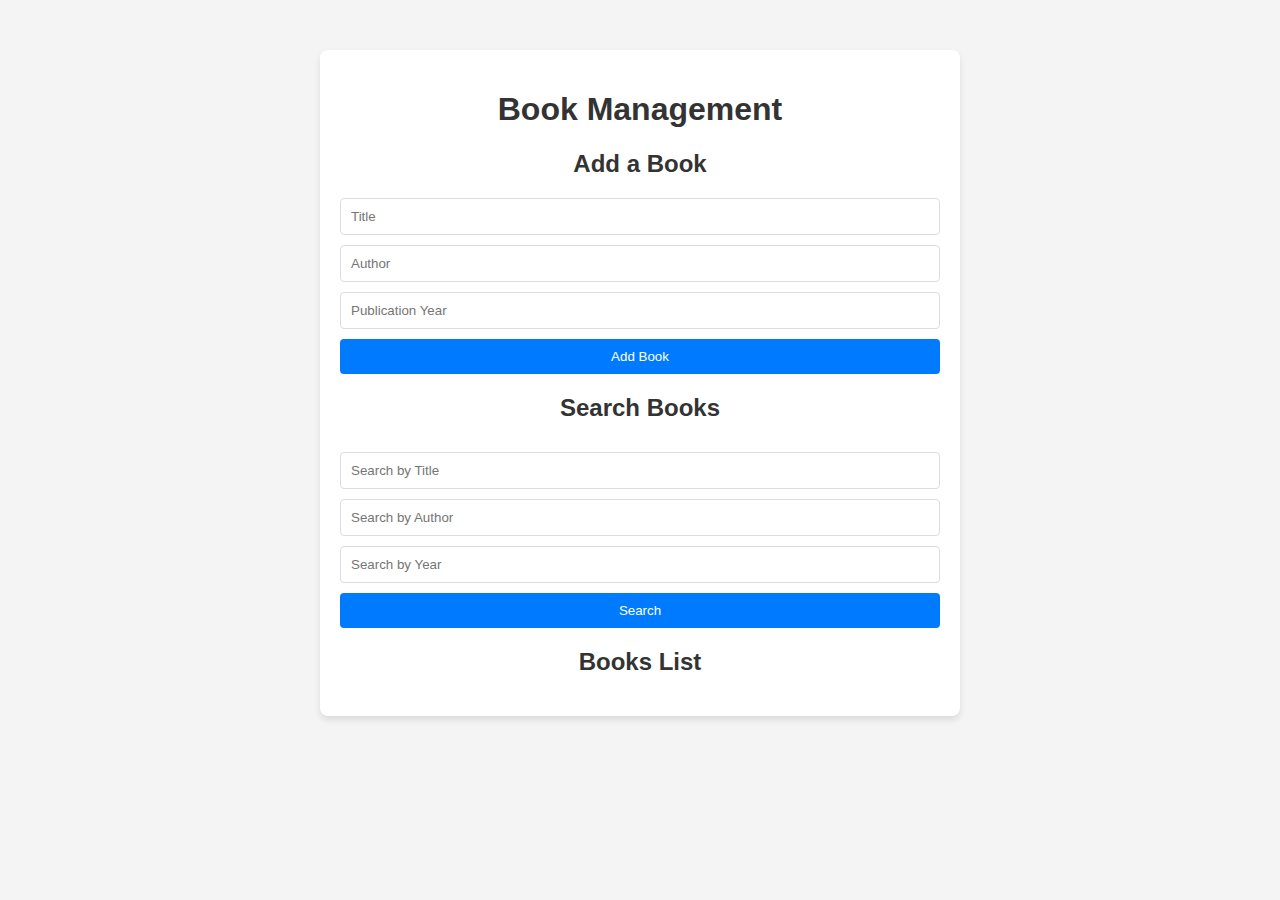
<file: 5th/index.html>
<!DOCTYPE html>
<html lang="en">

<head>
    <meta charset="UTF-8">
    <meta name="viewport" content="width=device-width, initial-scale=1.0">
    <title>Book Management</title>
    <link rel="stylesheet" href="index.css">
</head>

<body>
    <div class="container">
        <h1>Book Management</h1>

        <!-- Add a Book Form -->
        <div class="form-container">
            <h2>Add a Book</h2>
            <form id="addBookForm">
                <input type="text" id="title" placeholder="Title" required>
                <input type="text" id="author" placeholder="Author" required>
                <input type="number" id="year" placeholder="Publication Year" required>
                <button type="submit">Add Book</button>
            </form>
        </div>

        <!-- Search Books -->
        <div class="search-container">
            <h2>Search Books</h2>
            <input type="text" id="searchTitle" placeholder="Search by Title">
            <input type="text" id="searchAuthor" placeholder="Search by Author">
            <input type="number" id="searchYear" placeholder="Search by Year">
            <button id="searchBtn">Search</button>
        </div>

        <!-- Display All Books -->
        <div class="books-container">
            <h2>Books List</h2>
            <ul id="booksList"></ul>
        </div>
    </div>

    <script src="index.js"></script>
</body>

</html>
</file>
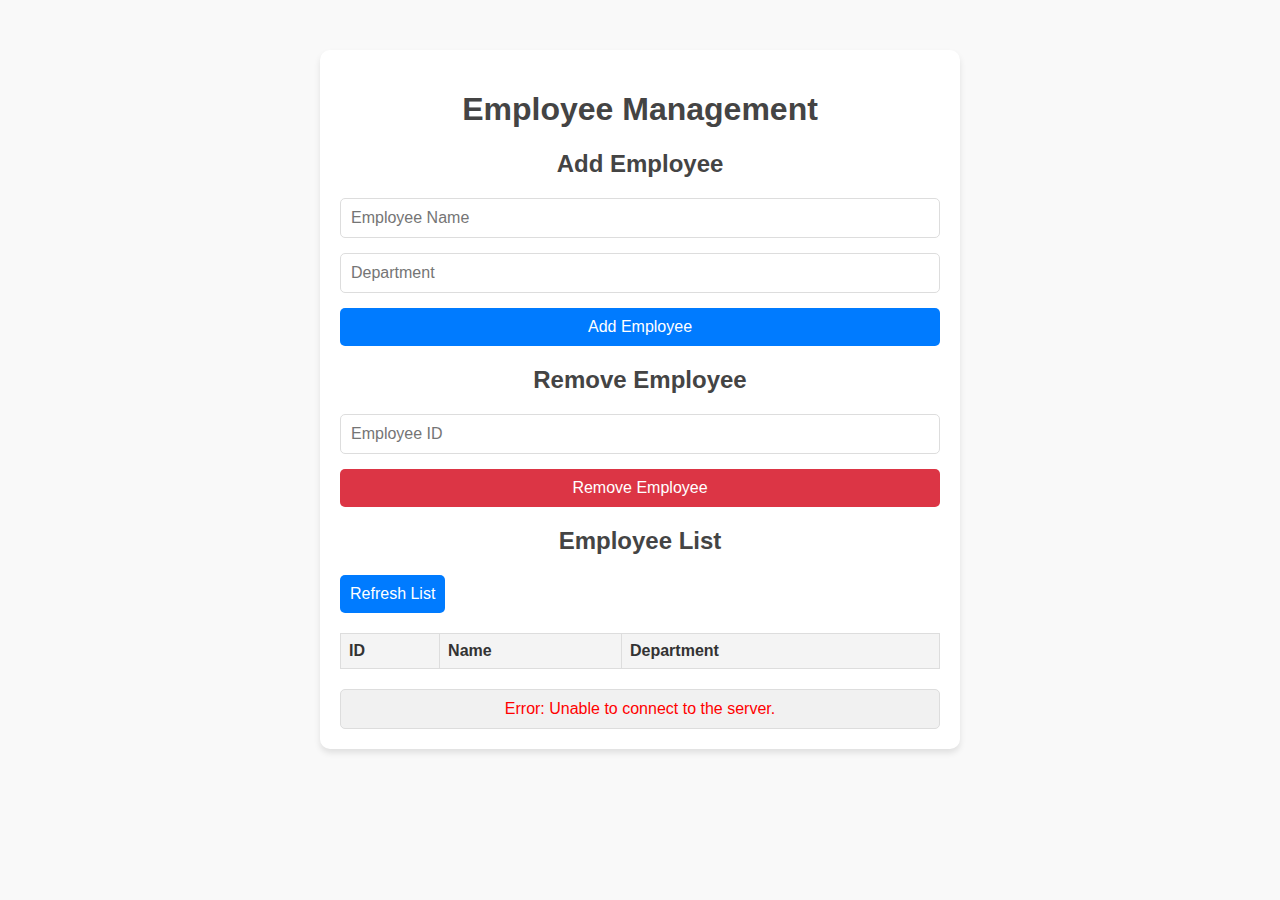
<file: 1st and 2nd/frontend/index.html>
<!DOCTYPE html>
<html lang="en">
<head>
    <meta charset="UTF-8">
    <meta name="viewport" content="width=device-width, initial-scale=1.0">
    <title>Employee Management</title>
    <link rel="stylesheet" href="styles.css">
</head>
<body>
    <div class="container">
        <h1>Employee Management</h1>

        <!-- Add Employee Form -->
        <div class="form-section">
            <h2>Add Employee</h2>
            <form id="addEmployeeForm">
                <input type="text" id="employeeName" placeholder="Employee Name" required>
                <input type="text" id="employeeDepartment" placeholder="Department" required>
                <button type="submit" class="btn">Add Employee</button>
            </form>
        </div>

        <!-- Remove Employee Section -->
        <div class="form-section">
            <h2>Remove Employee</h2>
            <form id="removeEmployeeForm">
                <input type="text" id="employeeId" placeholder="Employee ID" required>
                <button type="submit" class="btn btn-danger">Remove Employee</button>
            </form>
        </div>

        <!-- Employee List Section -->
        <div class="form-section">
            <h2>Employee List</h2>
            <button id="refreshEmployees" class="btn">Refresh List</button>
            <table id="employeeTable">
                <thead>
                    <tr>
                        <th>ID</th>
                        <th>Name</th>
                        <th>Department</th>
                    </tr>
                </thead>
                <tbody>
                    <!-- Employee rows will be populated here -->
                </tbody>
            </table>
        </div>

        <!-- Response Section -->
        <div id="response" class="response-section"></div>
    </div>

    <script src="script.js"></script>
</body>
</html>
</file>
<file: 5th/index.css>
body {
  font-family: Arial, sans-serif;
  background-color: #f4f4f4;
  margin: 0;
  padding: 0;
}

.container {
  max-width: 600px;
  margin: 50px auto;
  background: white;
  padding: 20px;
  border-radius: 8px;
  box-shadow: 0 4px 6px rgba(0, 0, 0, 0.1);
}

h1,
h2 {
  text-align: center;
  color: #333;
}

form,
.search-container {
  display: flex;
  flex-direction: column;
  gap: 10px;
}

input {
  padding: 10px;
  border: 1px solid #ddd;
  border-radius: 4px;
}

button {
  padding: 10px;
  background: #007bff;
  color: white;
  border: none;
  border-radius: 4px;
  cursor: pointer;
}

button:hover {
  background: #0056b3;
}

.books-container {
  margin-top: 20px;
}

ul {
  list-style: none;
  padding: 0;
}

li {
  background: #eee;
  margin: 10px 0;
  padding: 10px;
  border-radius: 4px;
  display: flex;
  justify-content: space-between;
}

li .bold {
  font-weight: bold;
}
</file>
<file: 1st and 2nd/frontend/styles.css>
/* General Reset */
body {
    margin: 0;
    font-family: 'Arial', sans-serif;
    background-color: #f9f9f9;
    color: #333;
}

/* Container */
.container {
    max-width: 600px;
    margin: 50px auto;
    padding: 20px;
    background-color: #fff;
    border-radius: 10px;
    box-shadow: 0 4px 6px rgba(0, 0, 0, 0.1);
}

/* Headings */
h1, h2 {
    text-align: center;
    color: #444;
}

/* Form Section */
.form-section {
    margin-top: 20px;
}

form {
    display: flex;
    flex-direction: column;
    gap: 15px;
}

input {
    padding: 10px;
    font-size: 16px;
    border: 1px solid #ddd;
    border-radius: 5px;
}

input:focus {
    outline: none;
    border-color: #007bff;
    box-shadow: 0 0 4px rgba(0, 123, 255, 0.5);
}

/* Buttons */
.btn {
    padding: 10px;
    font-size: 16px;
    color: white;
    background-color: #007bff;
    border: none;
    border-radius: 5px;
    cursor: pointer;
    transition: background-color 0.3s;
}

.btn:hover {
    background-color: #0056b3;
}

.btn-danger {
    background-color: #dc3545;
}

.btn-danger:hover {
    background-color: #b02a37;
}

/* Response Section */
.response-section {
    margin-top: 20px;
    padding: 10px;
    border: 1px solid #ddd;
    border-radius: 5px;
    background-color: #f1f1f1;
    display: none;
    text-align: center;
}
/* Table Styling */
table {
    width: 100%;
    border-collapse: collapse;
    margin-top: 20px;
}

th, td {
    border: 1px solid #ddd;
    padding: 8px;
    text-align: left;
}

th {
    background-color: #f4f4f4;
    font-weight: bold;
}

tr:nth-child(even) {
    background-color: #f9f9f9;
}

tr:hover {
    background-color: #f1f1f1;
}
</file>
